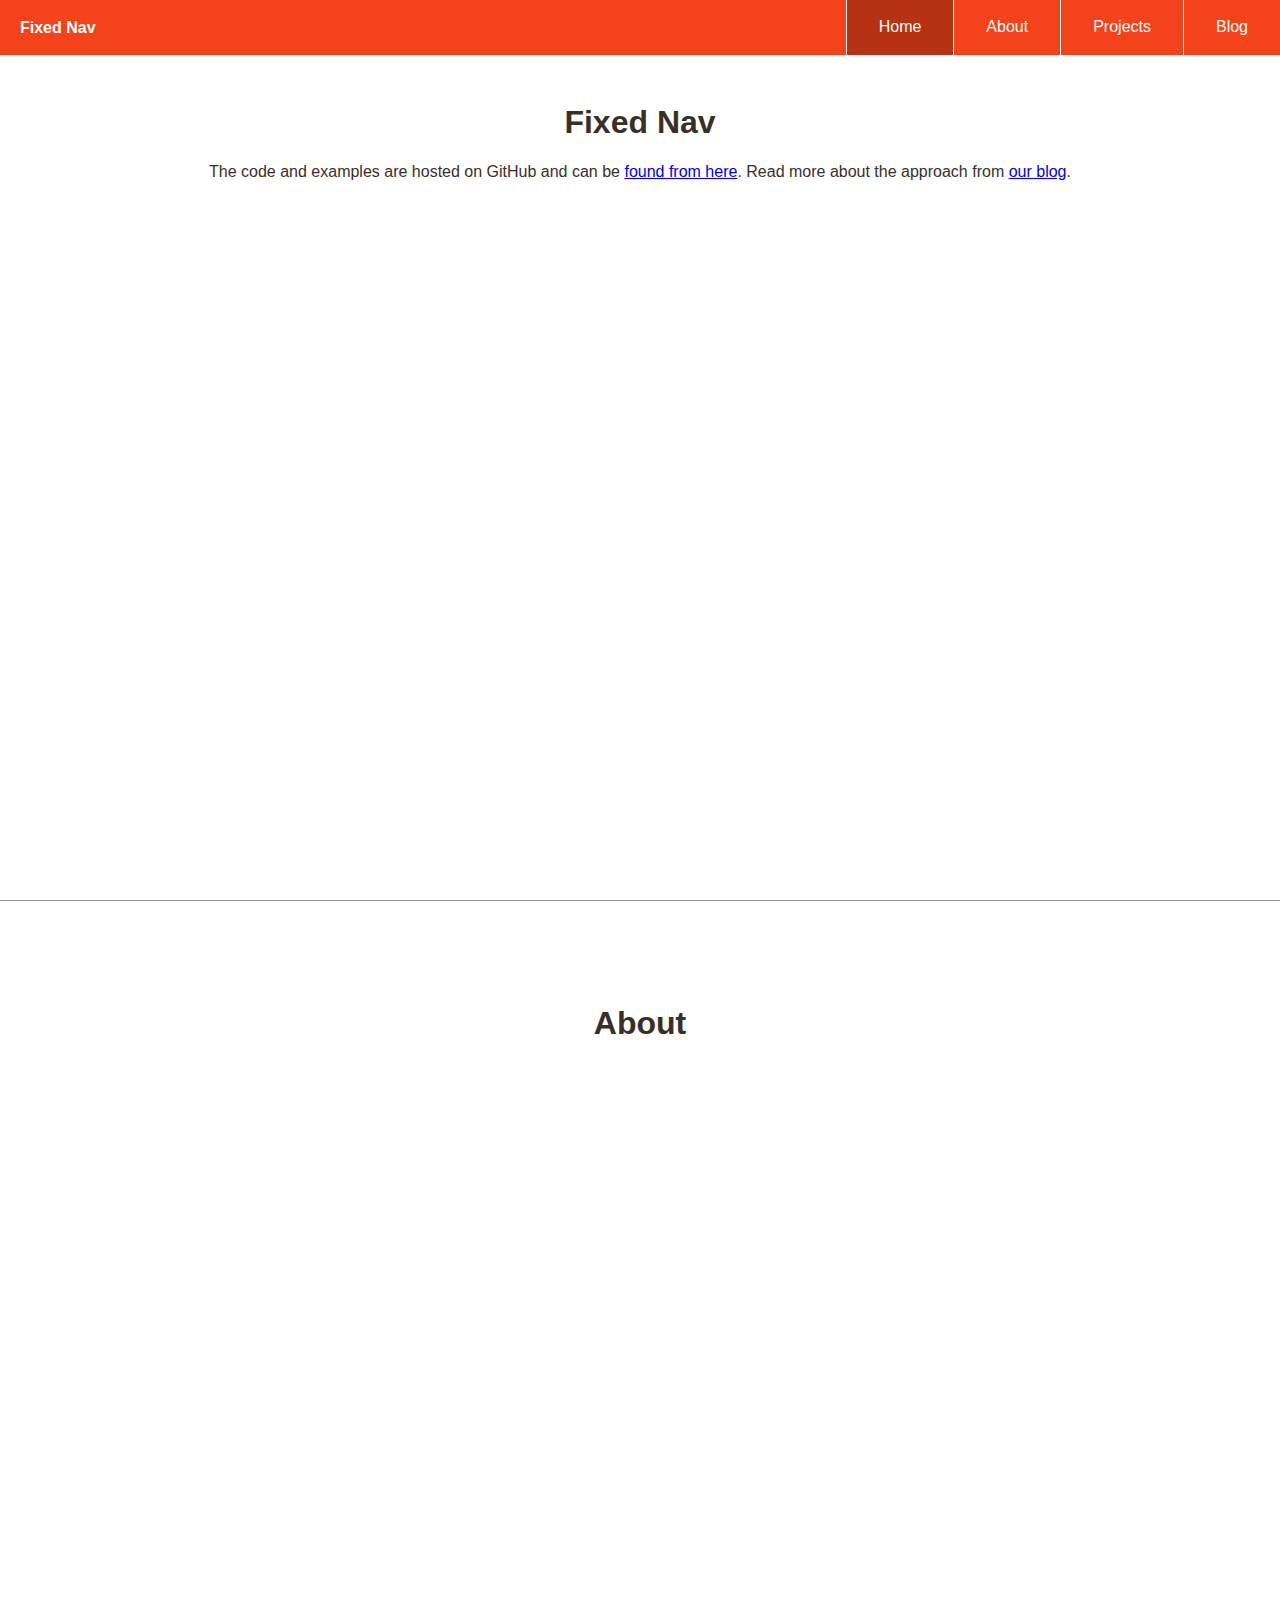
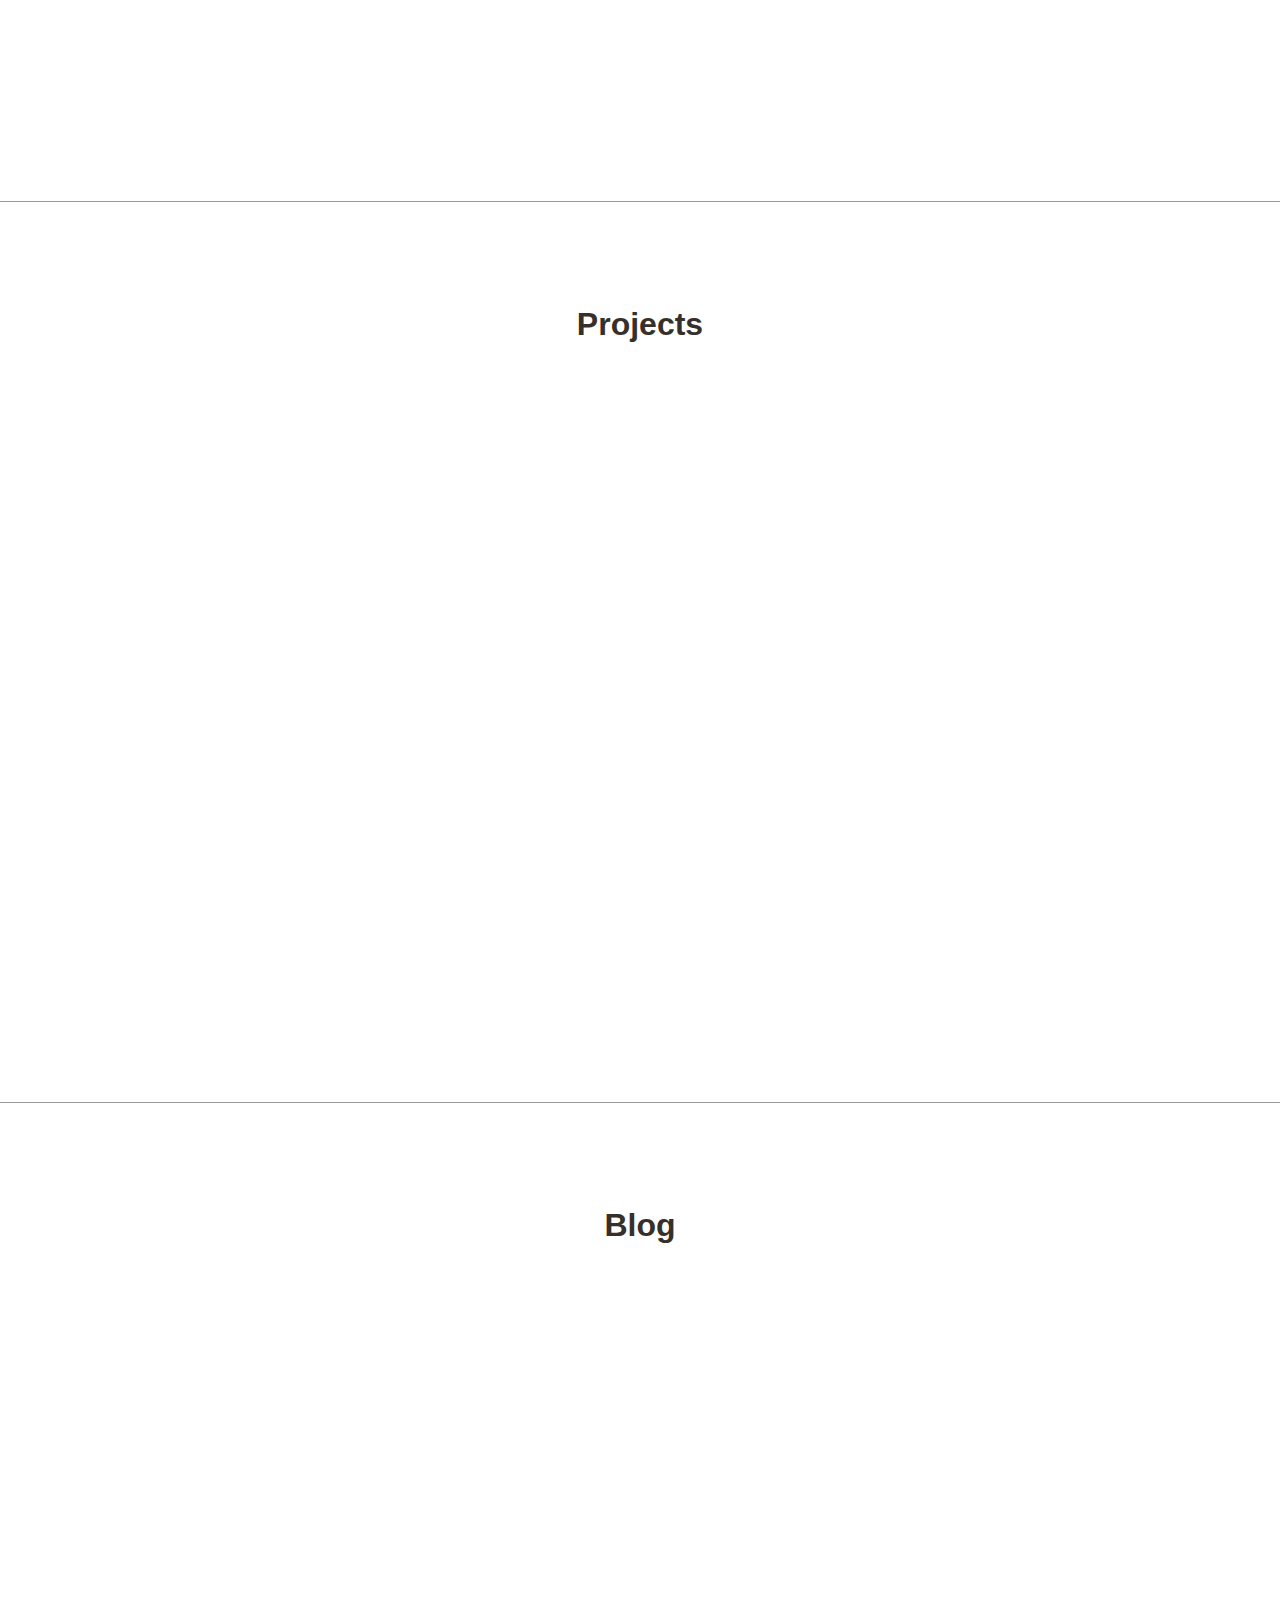
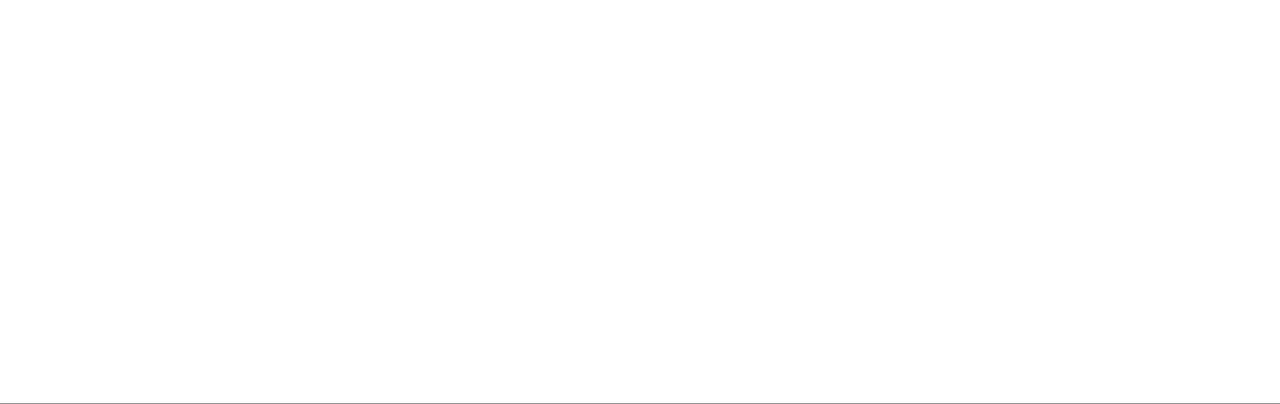
<file: fixed-nav-master/index.html>
<!DOCTYPE html>
<html lang="en">
  <head>
    <meta charset="utf-8">
    <title>Adtile Fixed Nav</title>
    <meta name="author" content="Adtile">
    <meta name="viewport" content="width=device-width,initial-scale=1">
    <link rel="stylesheet" href="css/styles.css">
    <script src="js/responsive-nav.js"></script>
  </head>
  <body>

    <header>
      <a href="#home" class="logo" data-scroll>Fixed Nav</a>
      <nav class="nav-collapse">
        <ul>
          <li class="menu-item active"><a href="#home" data-scroll>Home</a></li>
          <li class="menu-item"><a href="#about" data-scroll>About</a></li>
          <li class="menu-item"><a href="#projects" data-scroll>Projects</a></li>
          <li class="menu-item"><a href="#blog" data-scroll>Blog</a></li>
        </ul>
      </nav>
    </header>

    <section id="home">
      <h1>Fixed Nav</h1>
      <p>The code and examples are hosted on GitHub and can be <a href="https://github.com/adtile/fixed-nav">found from here</a>. Read more about the approach from&nbsp;<a href="http://blog.adtile.me/2014/03/03/responsive-fixed-one-page-navigation/">our&nbsp;blog</a>.</p>
    </section>

    <section id="about">
      <h1>About</h1>
    </section>

    <section id="projects">
      <h1>Projects</h1>
    </section>

    <section id="blog">
      <h1>Blog</h1>
    </section>

    <script src="js/fastclick.js"></script>
    <script src="js/scroll.js"></script>
    <script src="js/fixed-responsive-nav.js"></script>
  </body>
</html>
</file>
<file: fixed-nav-master/css/styles.css>
/* =============================================
 *
 *   FIXED RESPONSIVE NAV
 *
 *   (c) 2014 @adtileHQ
 *   http://www.adtile.me
 *   http://twitter.com/adtilehq
 *
 *   Free to use under the MIT License.
 *
 * ============================================= */

body, div,
h1, h2, h3, h4, h5, h6,
p, blockquote, pre, dl, dt, dd, ol, ul, li, hr,
fieldset, form, label, legend, th, td,
article, aside, figure, footer, header, hgroup, menu, nav, section,
summary, hgroup {
  margin: 0;
  padding: 0;
  border: 0;
}

a:active,
a:hover {
  outline: 0;
}

@-webkit-viewport { width: device-width; }
@-moz-viewport { width: device-width; }
@-ms-viewport { width: device-width; }
@-o-viewport { width: device-width; }
@viewport { width: device-width; }


/* ------------------------------------------
  RESPONSIVE NAV STYLES
--------------------------------------------- */

.nav-collapse ul {
  margin: 0;
  padding: 0;
  width: 100%;
  display: block;
  list-style: none;
}

.nav-collapse li {
  width: 100%;
  display: block;
}

.js .nav-collapse {
  clip: rect(0 0 0 0);
  max-height: 0;
  position: absolute;
  display: block;
  overflow: hidden;
  zoom: 1;
}

.nav-collapse.opened {
  max-height: 9999px;
}

.disable-pointer-events {
  pointer-events: none !important;
}

.nav-toggle {
  -webkit-tap-highlight-color: rgba(0,0,0,0);
  -webkit-touch-callout: none;
  -webkit-user-select: none;
  -moz-user-select: none;
  -ms-user-select: none;
  -o-user-select: none;
  user-select: none;
}

@media screen and (min-width: 40em) {
  .js .nav-collapse {
    position: relative;
  }
  .js .nav-collapse.closed {
    max-height: none;
  }
  .nav-toggle {
    display: none;
  }
}


/* ------------------------------------------
  DEMO STYLES
--------------------------------------------- */

body {
  -webkit-text-size-adjust: 100%;
  -ms-text-size-adjust: 100%;
  text-size-adjust: 100%;
  color: #37302a;
  background: #fff;
  font: normal 100%/1.4 sans-serif;
}

section {
  border-bottom: 1px solid #999;
  text-align: center;
  padding: 100px 0 0;
  height: 800px;
  width: 100%;
}

h1 {
  margin-bottom: .5em;
}

p {
  width: 90%;
  margin: 0 auto;
}


/* ------------------------------------------
  FIXED HEADER
--------------------------------------------- */

header {
  background: #f4421a;
  position: fixed;
  z-index: 3;
  width: 100%;
  left: 0;
  top: 0;
}

.logo {
  -webkit-tap-highlight-color: rgba(0,0,0,0);
  text-decoration: none;
  font-weight: bold;
  line-height: 55px;
  padding: 0 20px;
  color: #fff;
  float: left;
}


/* ------------------------------------------
  MASK
--------------------------------------------- */

.mask {
  -webkit-transition: opacity 300ms;
  -moz-transition: opacity 300ms;
  transition: opacity 300ms;
  background: rgba(0,0,0, .5);
  visibility: hidden;
  position: fixed;
  opacity: 0;
  z-index: 2;
  bottom: 0;
  right: 0;
  left: 0;
  top: 0;
}

.android .mask {
  -webkit-transition: none;
  transition: none;
}

.js-nav-active .mask {
  visibility: visible;
  opacity: 1;
}

@media screen and (min-width: 40em) {
  .mask {
    display: none !important;
    opacity: 0 !important;
  }
}


/* ------------------------------------------
  NAVIGATION STYLES
--------------------------------------------- */

.fixed {
  position: fixed;
  width: 100%;
  left: 0;
  top: 0;
}

.nav-collapse,
.nav-collapse * {
  -webkit-box-sizing: border-box;
  -moz-box-sizing: border-box;
  box-sizing: border-box;
}

.nav-collapse,
.nav-collapse ul {
  list-style: none;
  width: 100%;
  float: left;
}

@media screen and (min-width: 40em) {
  .nav-collapse {
    float: right;
    width: auto;
  }
}

.nav-collapse li {
  float: left;
  width: 100%;
}

@media screen and (min-width: 40em) {
  .nav-collapse li {
    width: auto;
  }
}

.nav-collapse a {
  -webkit-tap-highlight-color: rgba(0,0,0,0);
  border-top: 1px solid white;
  text-decoration: none;
  background: #f4421a;
  padding: 0.7em 1em;
  color: #fff;
  width: 100%;
  float: left;
}

.nav-collapse a:active,
.nav-collapse .active a {
  background: #b73214;
}

@media screen and (min-width: 40em) {
  .nav-collapse a {
    border-left: 1px solid white;
    padding: 1.02em 2em;
    text-align: center;
    border-top: 0;
    float: left;
    margin: 0;
  }
}

.nav-collapse ul ul a {
  background: #ca3716;
  padding-left: 2em;
}

@media screen and (min-width: 40em) {
  .nav-collapse ul ul a {
    display: none;
  }
}


/* ------------------------------------------
  NAV TOGGLE STYLES
--------------------------------------------- */

@font-face {
  font-family: "responsivenav";
  src:url("../icons/responsivenav.eot");
  src:url("../icons/responsivenav.eot?#iefix") format("embedded-opentype"),
    url("../icons/responsivenav.ttf") format("truetype"),
    url("../icons/responsivenav.woff") format("woff"),
    url("../icons/responsivenav.svg#responsivenav") format("svg");
  font-weight: normal;
  font-style: normal;
}

.nav-toggle {
  -webkit-font-smoothing: antialiased;
  -moz-osx-font-smoothing: grayscale;
  text-decoration: none;
  text-indent: -300px;
  position: relative;
  overflow: hidden;
  width: 60px;
  height: 55px;
  float: right;
}

.nav-toggle:before {
  color: #fff; /* Edit this to change the icon color */
  font: normal 28px/55px "responsivenav"; /* Edit font-size (28px) to change the icon size */
  text-transform: none;
  text-align: center;
  position: absolute;
  content: "\2261"; /* Hamburger icon */
  text-indent: 0;
  speak: none;
  width: 100%;
  left: 0;
  top: 0;
}

.nav-toggle.active:before {
  font-size: 24px;
  content: "\78"; /* Close icon */
}
</file>
